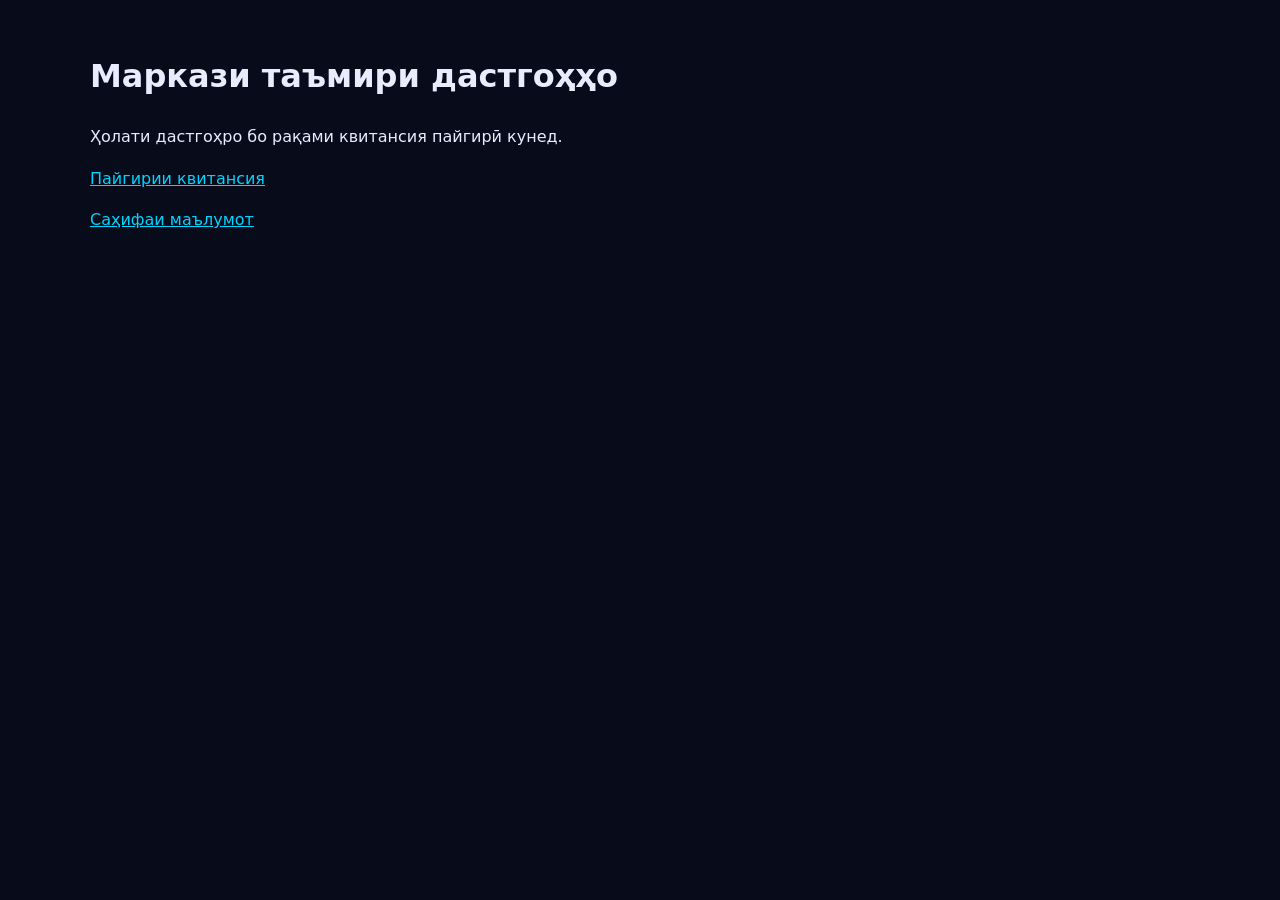
<file: public/static/index.html>
<!doctype html>
<html lang="tg">
<head><meta charset="utf-8">
<meta name="viewport" content="width=device-width,initial-scale=1">
<title>
Tech Repair Center
</title>
<link rel="stylesheet" href="../assets/css/app.css">
</head><body>
<main>
<h1>Маркази таъмири дастгоҳҳо</h1>
<p>Ҳолати дастгоҳро бо рақами квитансия пайгирӣ кунед.</p><a href="../index.php">Пайгирии квитансия</a><p>
<a href="index.html">Саҳифаи маълумот</a></p></main>
</body>
</html>
</file>
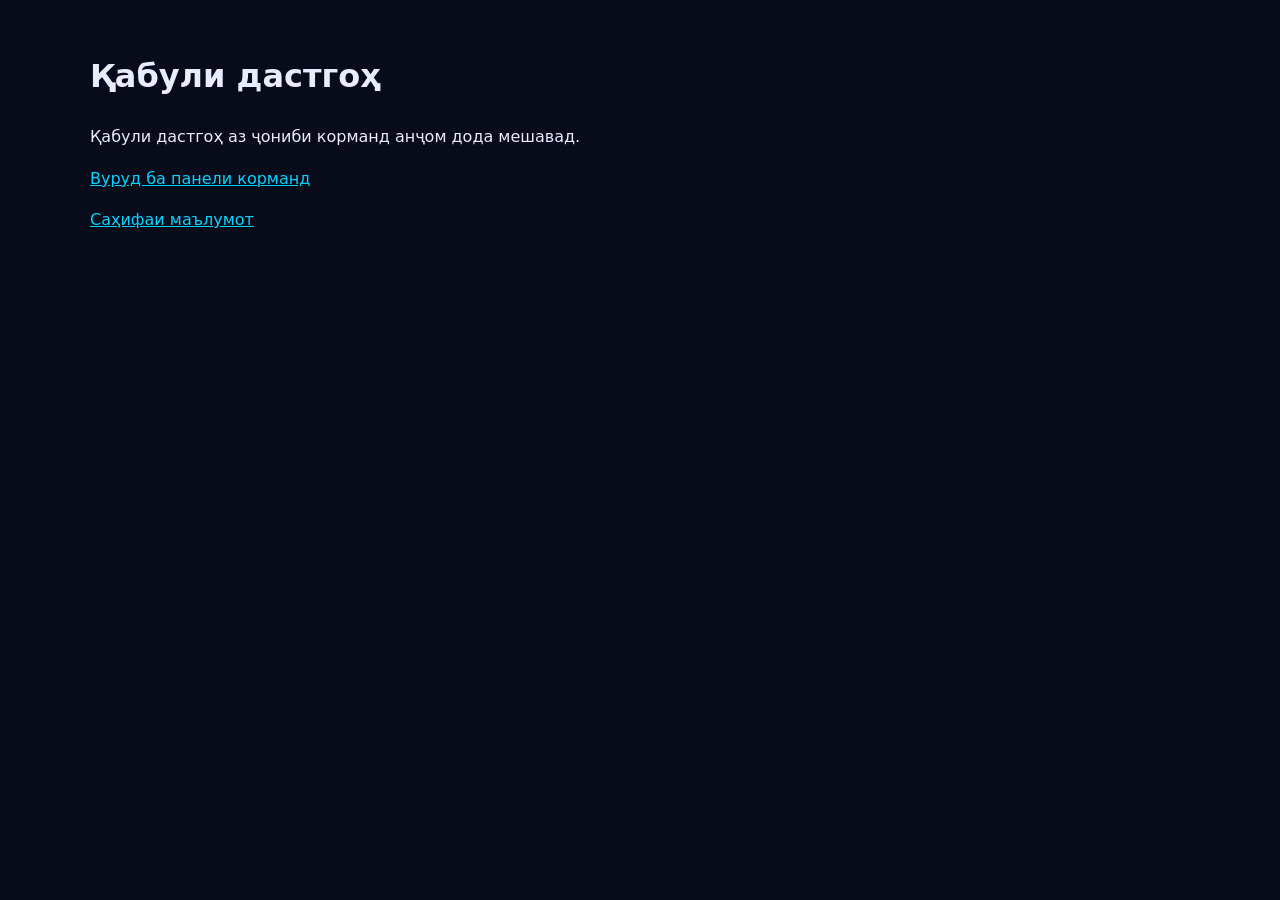
<file: public/static/booking.html>
<!doctype html><html lang="tg"><head><meta charset="utf-8"><meta name="viewport" content="width=device-width,initial-scale=1"><title>Қабули дастгоҳ</title><link rel="stylesheet" href="../assets/css/app.css"></head><body><main><h1>Қабули дастгоҳ</h1><p>Қабули дастгоҳ аз ҷониби корманд анҷом дода мешавад.</p><a href="../login.php">Вуруд ба панели корманд</a><p><a href="index.html">Саҳифаи маълумот</a></p></main></body></html>
</file>
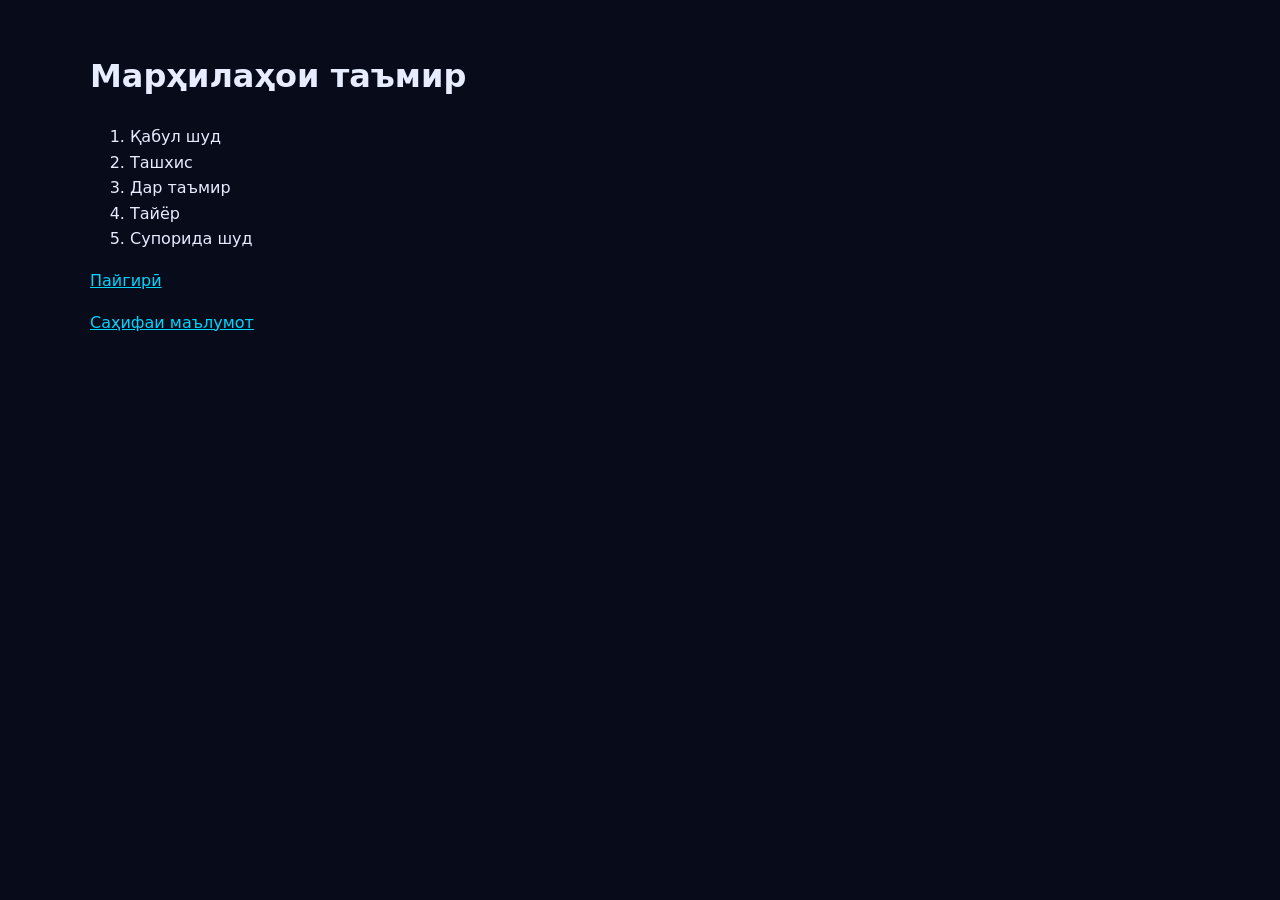
<file: public/static/field.html>
<!doctype html><html lang="tg"><head><meta charset="utf-8"><meta name="viewport" content="width=device-width,initial-scale=1"><title>Маълумот</title><link rel="stylesheet" href="../assets/css/app.css"></head><body><main><h1>Марҳилаҳои таъмир</h1><ol><li>Қабул шуд</li><li>Ташхис</li><li>Дар таъмир</li><li>Тайёр</li><li>Супорида шуд</li></ol><a href="../index.php">Пайгирӣ</a><p><a href="index.html">Саҳифаи маълумот</a></p></main></body></html>
</file>
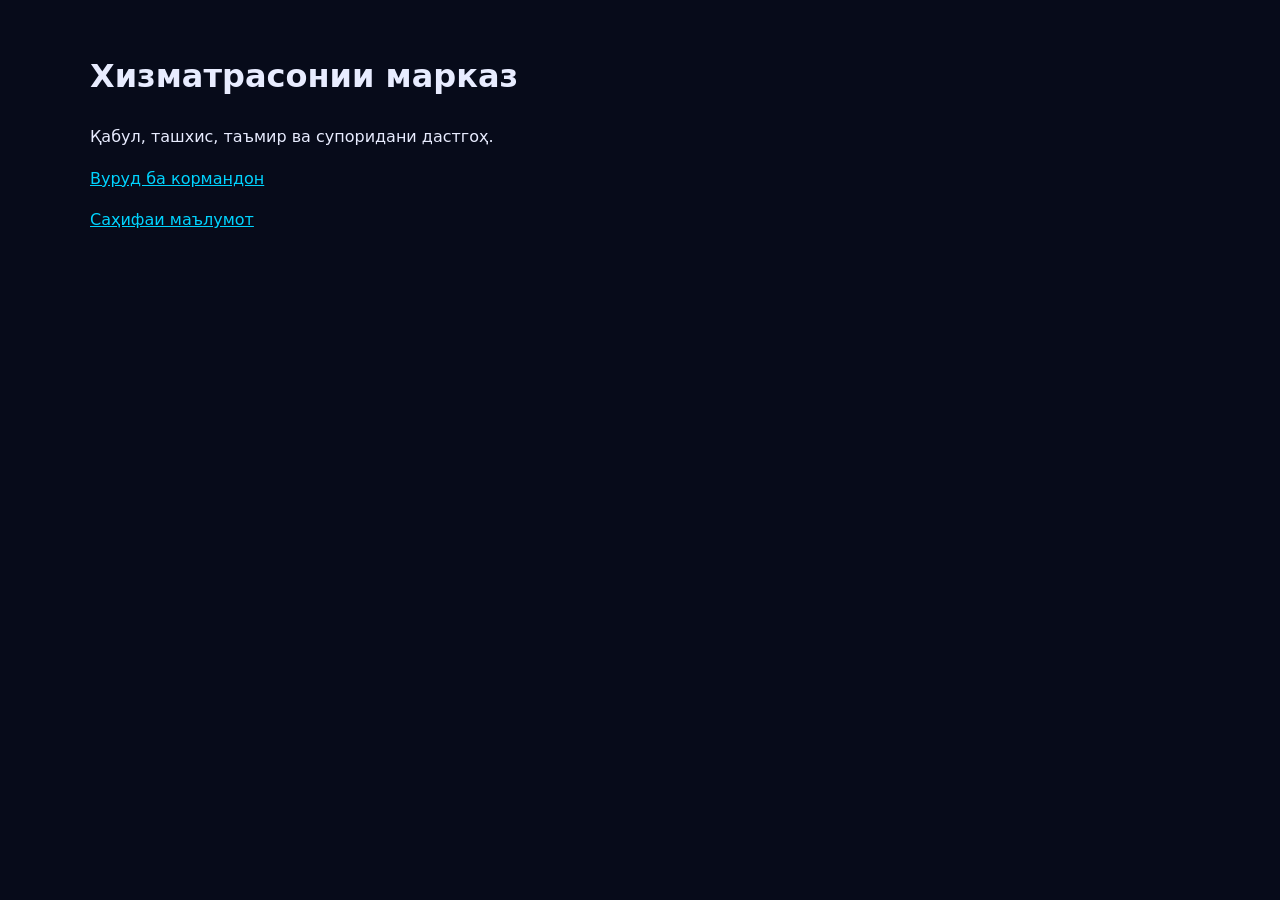
<file: public/static/fields.html>
<!doctype html><html lang="tg"><head><meta charset="utf-8"><meta name="viewport" content="width=device-width,initial-scale=1"><title>Хизматрасонӣ</title><link rel="stylesheet" href="../assets/css/app.css"></head><body><main><h1>Хизматрасонии марказ</h1><p>Қабул, ташхис, таъмир ва супоридани дастгоҳ.</p><a href="../login.php">Вуруд ба кормандон</a><p><a href="index.html">Саҳифаи маълумот</a></p></main></body></html>
</file>
<file: public/assets/css/app.css>
:root{--bg:#070b1a;--card:rgba(255,255,255,.06);--bd:rgba(255,255,255,.12);--tx:#e8ecff;--mu:#8b93b8;--a:#7c5cff;--b:#00d4ff;--ok:#2ee59d;--er:#ff5c7c}
*{box-sizing:border-box}html{scroll-behavior:smooth}
body{margin:0;background:var(--bg);color:var(--tx);font:16px/1.6 'Segoe UI',system-ui,sans-serif;min-height:100vh;display:flex;flex-direction:column}
.bg{position:fixed;inset:0;z-index:-1;overflow:hidden}.bg i{position:absolute;width:45vmax;height:45vmax;border-radius:50%;filter:blur(90px);opacity:.35;animation:fl 18s ease-in-out infinite alternate}
.bg i:nth-child(1){background:var(--a);top:-15%;left:-10%}.bg i:nth-child(2){background:var(--b);bottom:-20%;right:-10%;animation-delay:-6s}.bg i:nth-child(3){background:#ff4fd8;top:40%;left:45%;width:25vmax;height:25vmax;opacity:.2;animation-delay:-11s}
@keyframes fl{to{transform:translate(8vw,6vh) scale(1.2)}}
.nav{display:flex;justify-content:space-between;align-items:center;padding:14px 5vw;position:sticky;top:0;z-index:10;backdrop-filter:blur(16px);background:rgba(7,11,26,.6);border-bottom:1px solid var(--bd)}
.logo{font-size:22px;font-weight:800;color:var(--tx);text-decoration:none}.logo b{color:var(--b)}
nav a{color:var(--mu);text-decoration:none;margin-left:20px;transition:.2s}nav a:hover{color:var(--tx)}
main{flex:1;width:min(1100px,92vw);margin:30px auto}a{color:var(--b)}
footer{text-align:center;color:var(--mu);padding:24px;font-size:14px}
.hero{text-align:center;padding:60px 0 40px}.hero h1{font-size:clamp(34px,6vw,64px);line-height:1.1;margin:18px 0}
.grad{background:linear-gradient(90deg,var(--a),var(--b),#ff4fd8,var(--a));background-size:300%;-webkit-background-clip:text;background-clip:text;color:transparent;animation:gs 6s linear infinite}
@keyframes gs{to{background-position:300%}}
.pill{display:inline-block;padding:6px 16px;border:1px solid var(--bd);border-radius:99px;background:var(--card);color:var(--b);font-size:14px}
.card{background:var(--card);border:1px solid var(--bd);border-radius:22px;padding:24px;margin-bottom:22px;backdrop-filter:blur(18px);transition:transform .25s,border-color .25s}
.card:hover{border-color:rgba(124,92,255,.5)}.narrow{max-width:620px;margin:40px auto}
.grid3{display:grid;grid-template-columns:repeat(auto-fit,minmax(250px,1fr));gap:22px}.grid2{display:grid;grid-template-columns:repeat(auto-fit,minmax(340px,1fr));gap:22px}
.grid5{display:grid;grid-template-columns:repeat(auto-fit,minmax(150px,1fr));gap:16px;margin-bottom:22px}
.stat{text-align:center;text-decoration:none;color:var(--tx);margin:0}.stat b{display:block;font-size:38px;background:linear-gradient(var(--a),var(--b));-webkit-background-clip:text;background-clip:text;color:transparent}.stat span{color:var(--mu);font-size:14px}
.ico{font-size:38px}.muted,small{color:var(--mu)}
.btn{display:inline-block;border:0;cursor:pointer;color:#fff;font:600 16px inherit;padding:12px 24px;border-radius:14px;text-decoration:none;background:linear-gradient(135deg,var(--a),var(--b));box-shadow:0 8px 30px rgba(124,92,255,.35);transition:.25s}
.btn:hover{transform:translateY(-2px);box-shadow:0 12px 36px rgba(0,212,255,.4)}.btn.ghost{background:transparent;border:1px solid var(--bd);box-shadow:none;margin:6px 0}
.track{display:flex;gap:10px;max-width:560px;margin:26px auto;flex-wrap:wrap}.track input{flex:1}
input,select,textarea{width:100%;padding:12px 14px;border-radius:12px;border:1px solid var(--bd);background:rgba(255,255,255,.05);color:var(--tx);font:inherit;outline:0;transition:.2s}
input:focus,select:focus,textarea:focus{border-color:var(--b);box-shadow:0 0 0 3px rgba(0,212,255,.2)}option{background:#10162e}
label{display:block;color:var(--mu);font-size:14px}.form{display:grid;gap:14px}.form.two{grid-template-columns:1fr 1fr}.full{grid-column:1/-1}
.form.inline{display:flex;gap:8px;margin-top:12px;flex-wrap:wrap}.form.inline input,.form.inline select{flex:1;min-width:120px}
.tbl{overflow-x:auto}table{width:100%;border-collapse:collapse}th{color:var(--mu);font-weight:500;text-align:left}th,td{padding:11px 10px;border-bottom:1px solid var(--bd)}tr:hover td{background:rgba(255,255,255,.03)}
.badge{padding:4px 12px;border-radius:99px;font-size:13px;background:rgba(255,255,255,.1)}
.s-received{background:rgba(0,212,255,.18);color:var(--b)}.s-diagnosis{background:rgba(255,200,60,.18);color:#ffc83c}.s-repair{background:rgba(124,92,255,.25);color:#b4a0ff}.s-ready,.s-delivered{background:rgba(46,229,157,.18);color:var(--ok)}.s-low{background:rgba(255,92,124,.2);color:var(--er)}
.err{color:var(--er)}.ok{color:var(--ok)}.sum{font-size:22px;text-align:right}
.steps{display:flex;justify-content:space-between;margin:26px 0;position:relative}.steps:before{content:"";position:absolute;top:17px;left:8%;right:8%;height:2px;background:var(--bd)}
.step{text-align:center;flex:1;position:relative;font-size:12px;color:var(--mu)}.step i{display:grid;place-items:center;width:36px;height:36px;margin:0 auto 6px;border-radius:50%;background:#10162e;border:2px solid var(--bd);font-style:normal}
.step.on{color:var(--tx)}.step.on i{background:linear-gradient(135deg,var(--a),var(--b));border-color:transparent;animation:pu 2s infinite}
@keyframes pu{50%{box-shadow:0 0 0 8px rgba(0,212,255,.12)}}
.tl{list-style:none;padding-left:18px;border-left:2px solid var(--bd)}.tl li{margin-bottom:14px;position:relative}.tl li:before{content:"";position:absolute;left:-25px;top:8px;width:10px;height:10px;border-radius:50%;background:var(--b)}
.reveal{opacity:0;transform:translateY(28px);transition:opacity .7s,transform .7s}.reveal.in{opacity:1;transform:none}
@media(max-width:640px){.form.two{grid-template-columns:1fr}nav a{margin-left:10px;font-size:14px}}
@media(prefers-reduced-motion:reduce){*{animation:none!important;transition:none!important}.reveal{opacity:1;transform:none}}
</file>
